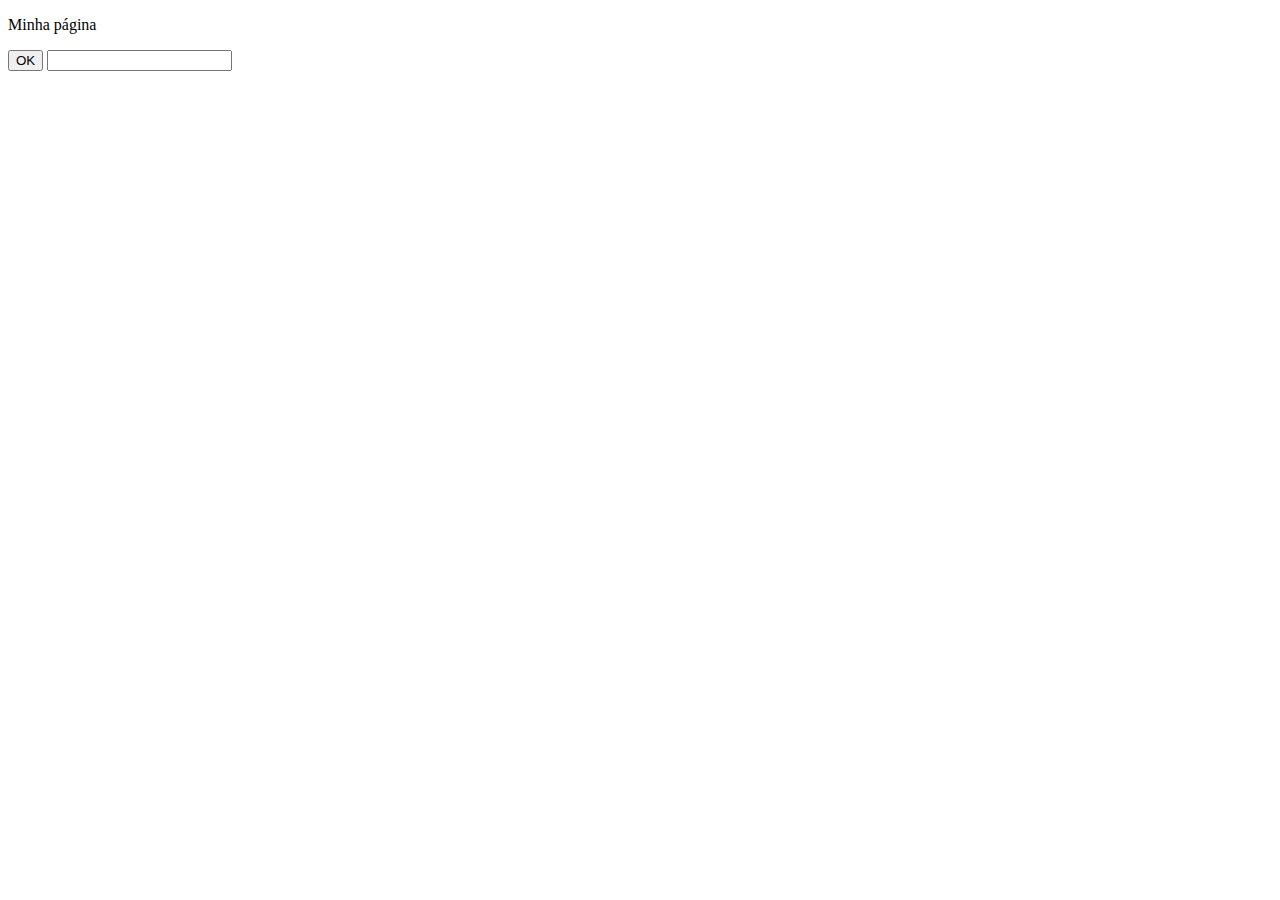
<file: samples/sample01.html>
<!DOCTYPE html>
<html lang="en">

<head>
    <meta charset="UTF-8">
    <meta name="viewport" content="width=device-width, initial-scale=1.0">

    <script src="sample01.js"></script>

    <title>Document</title>
</head>

<body>
    <p>Minha página</p>
    <button onclick="mensagem()">OK</button>

    <input type="text" id="cxText">

    <div id="tabela"></div>
    
</body>


</html>
</file>
